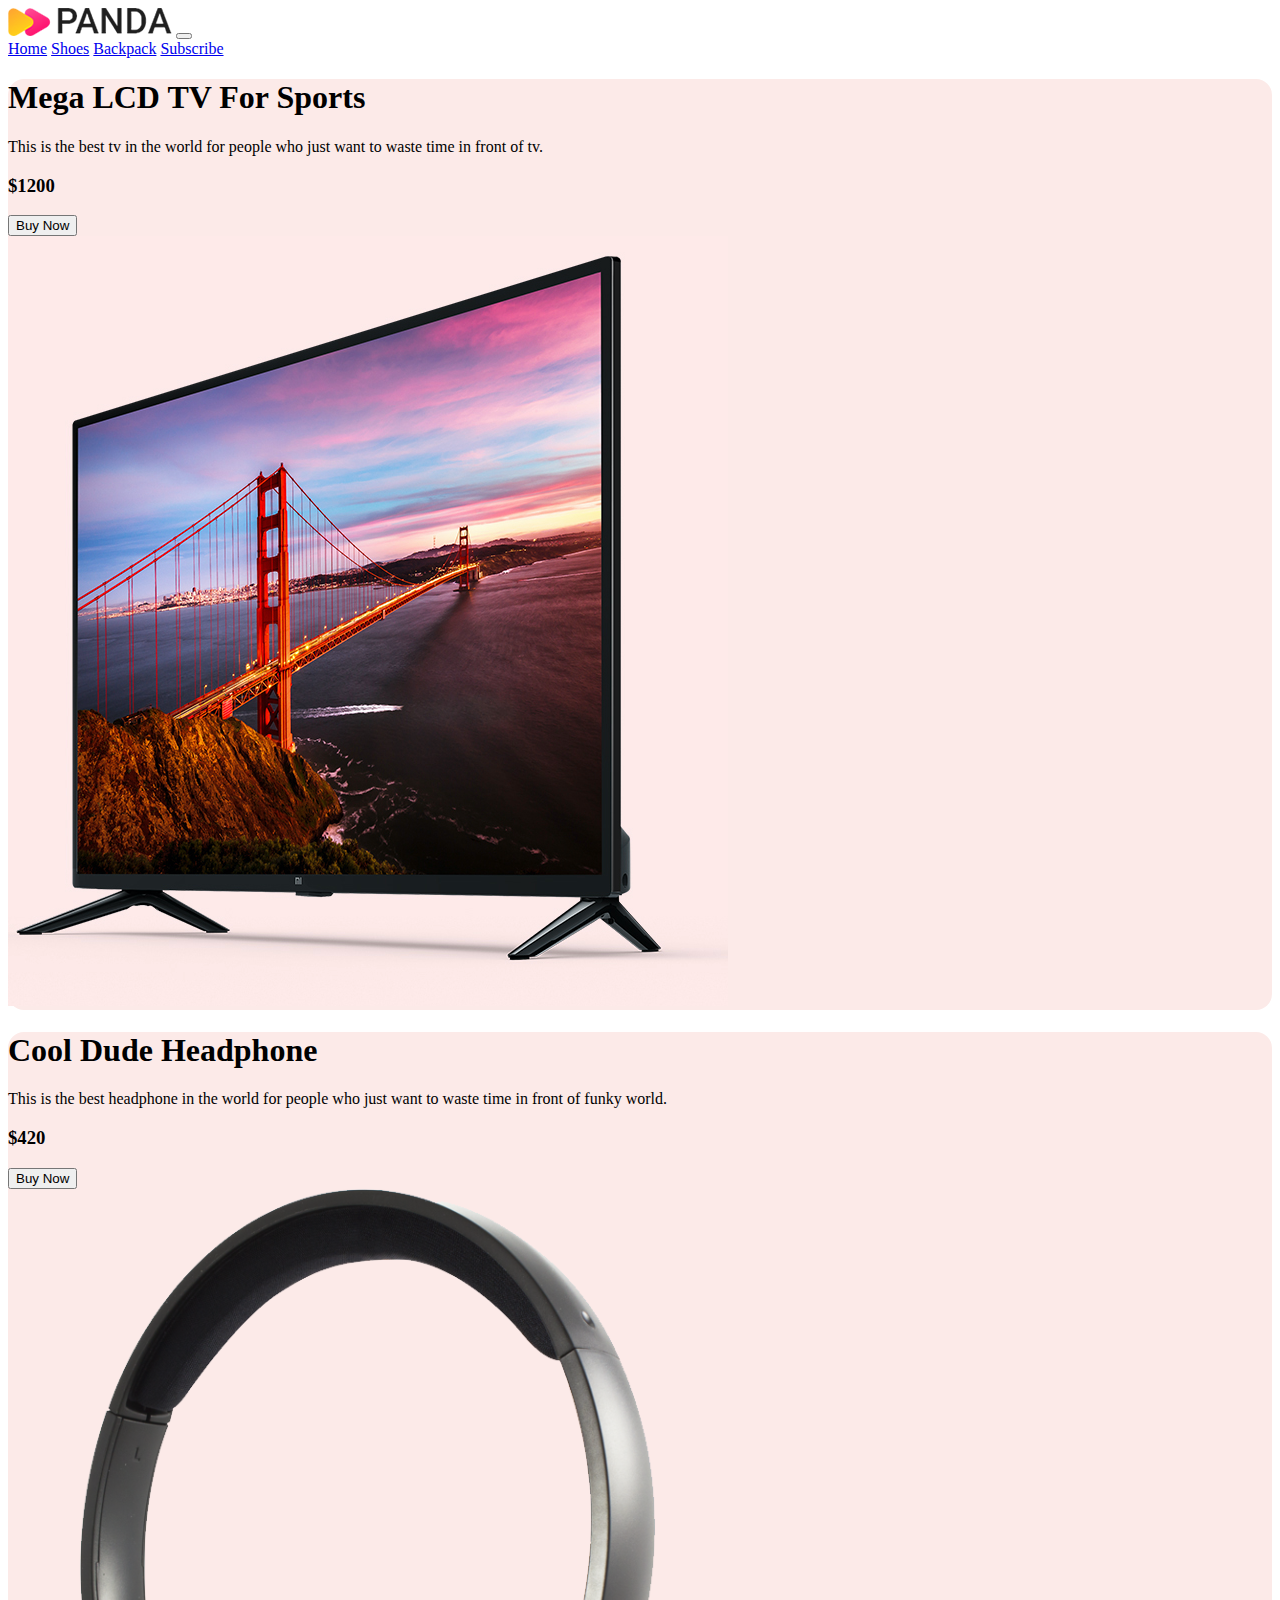
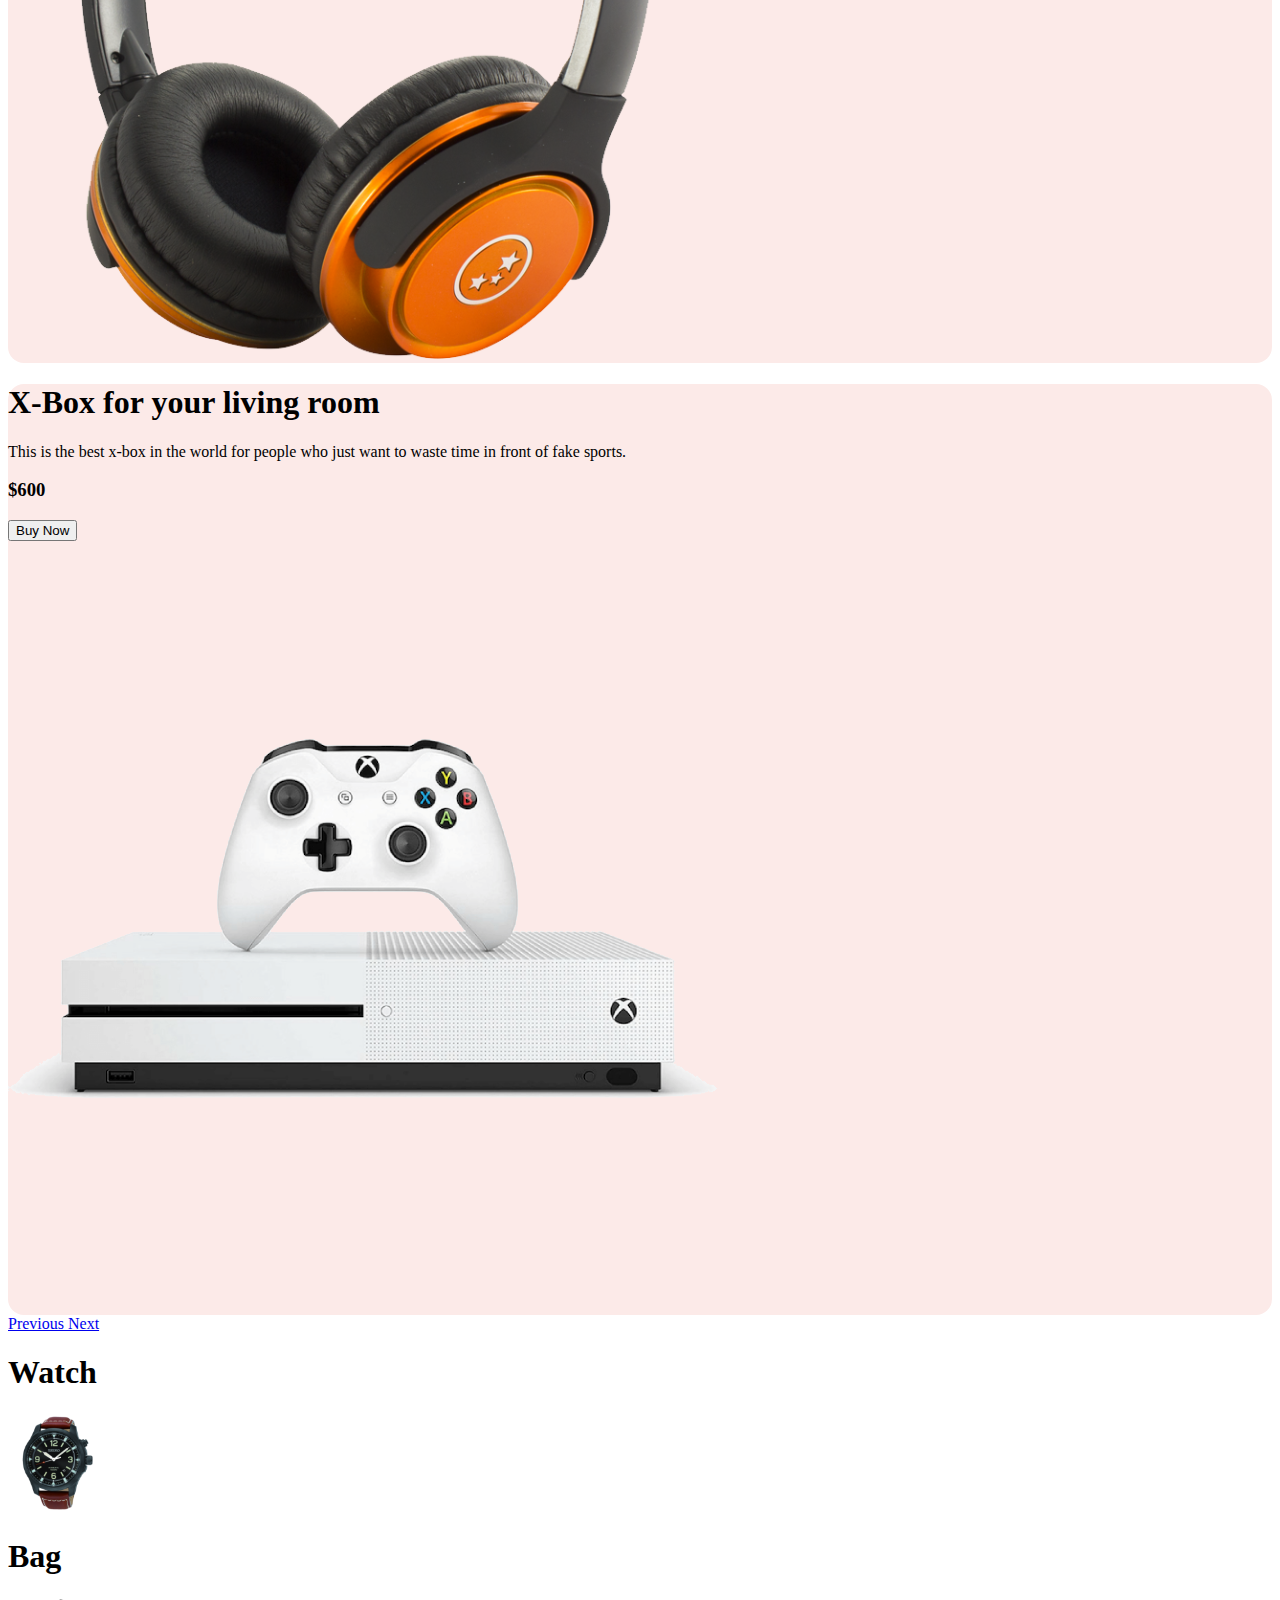
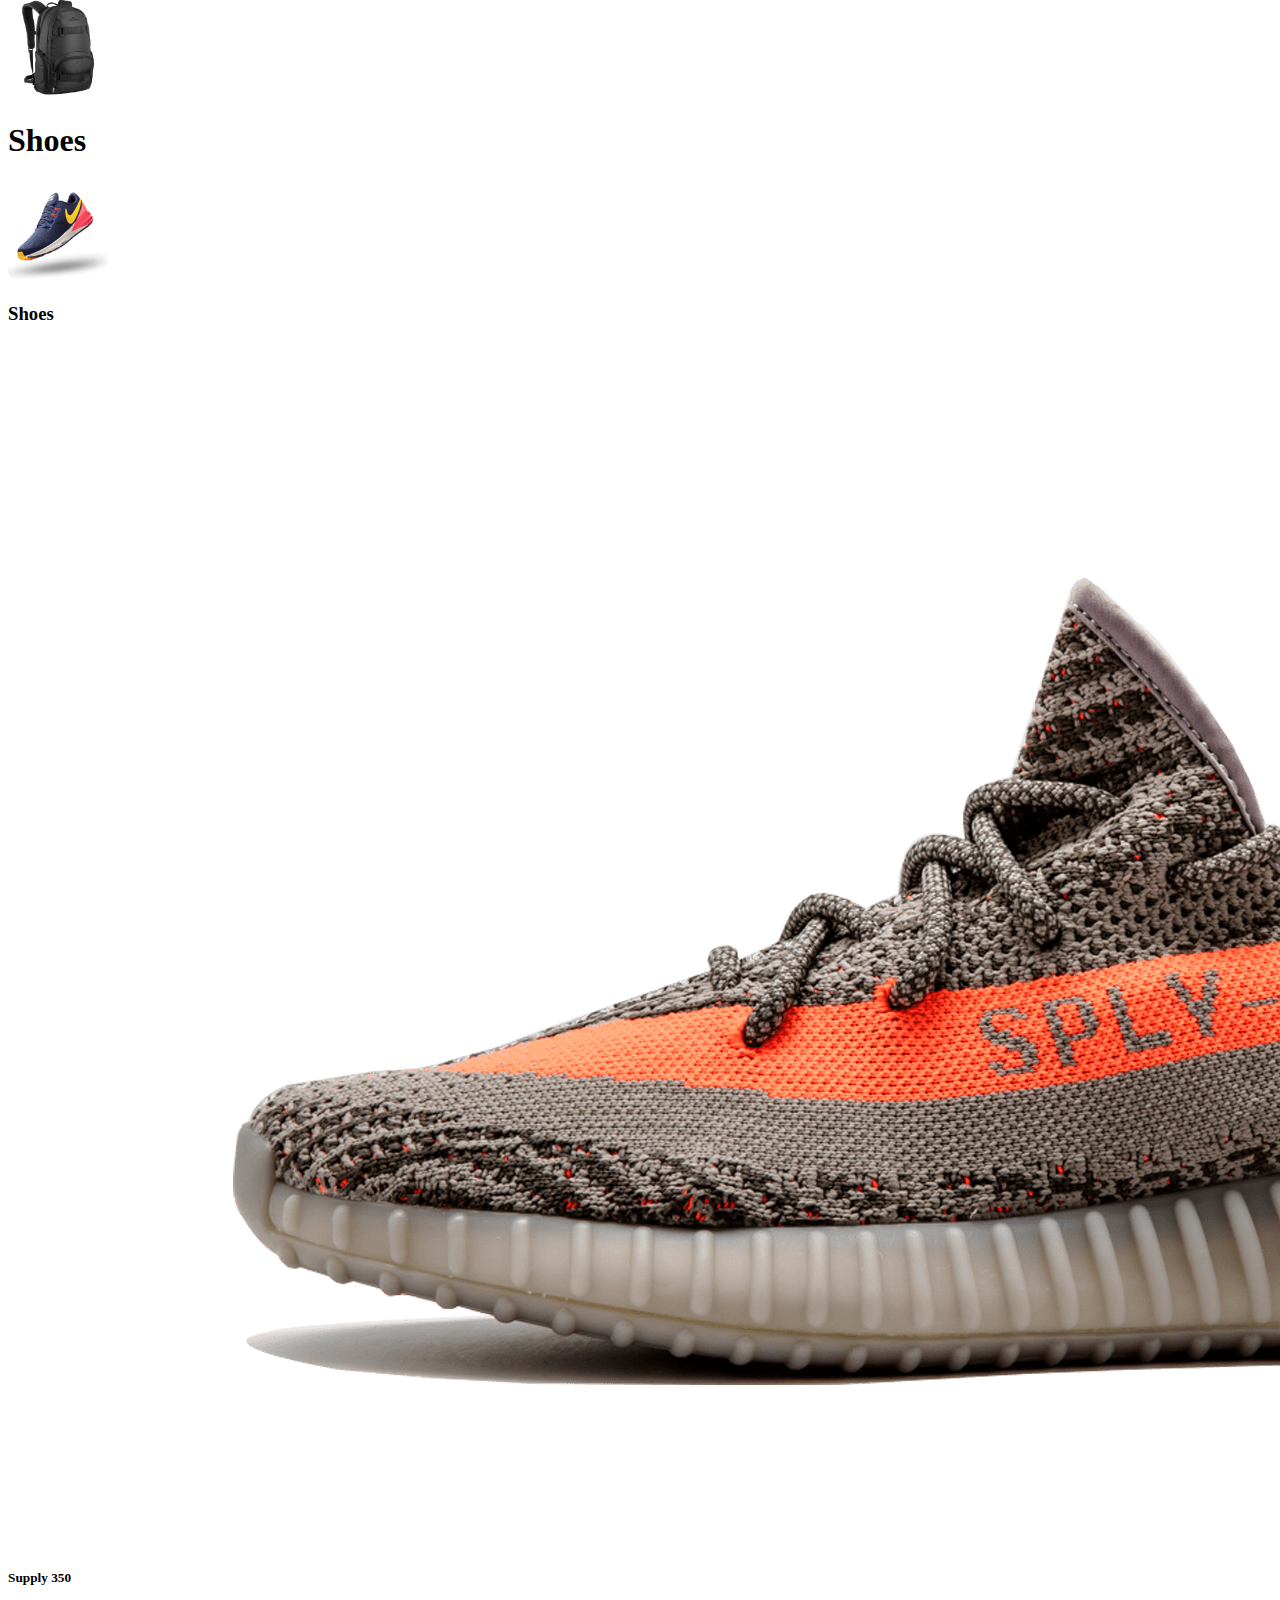
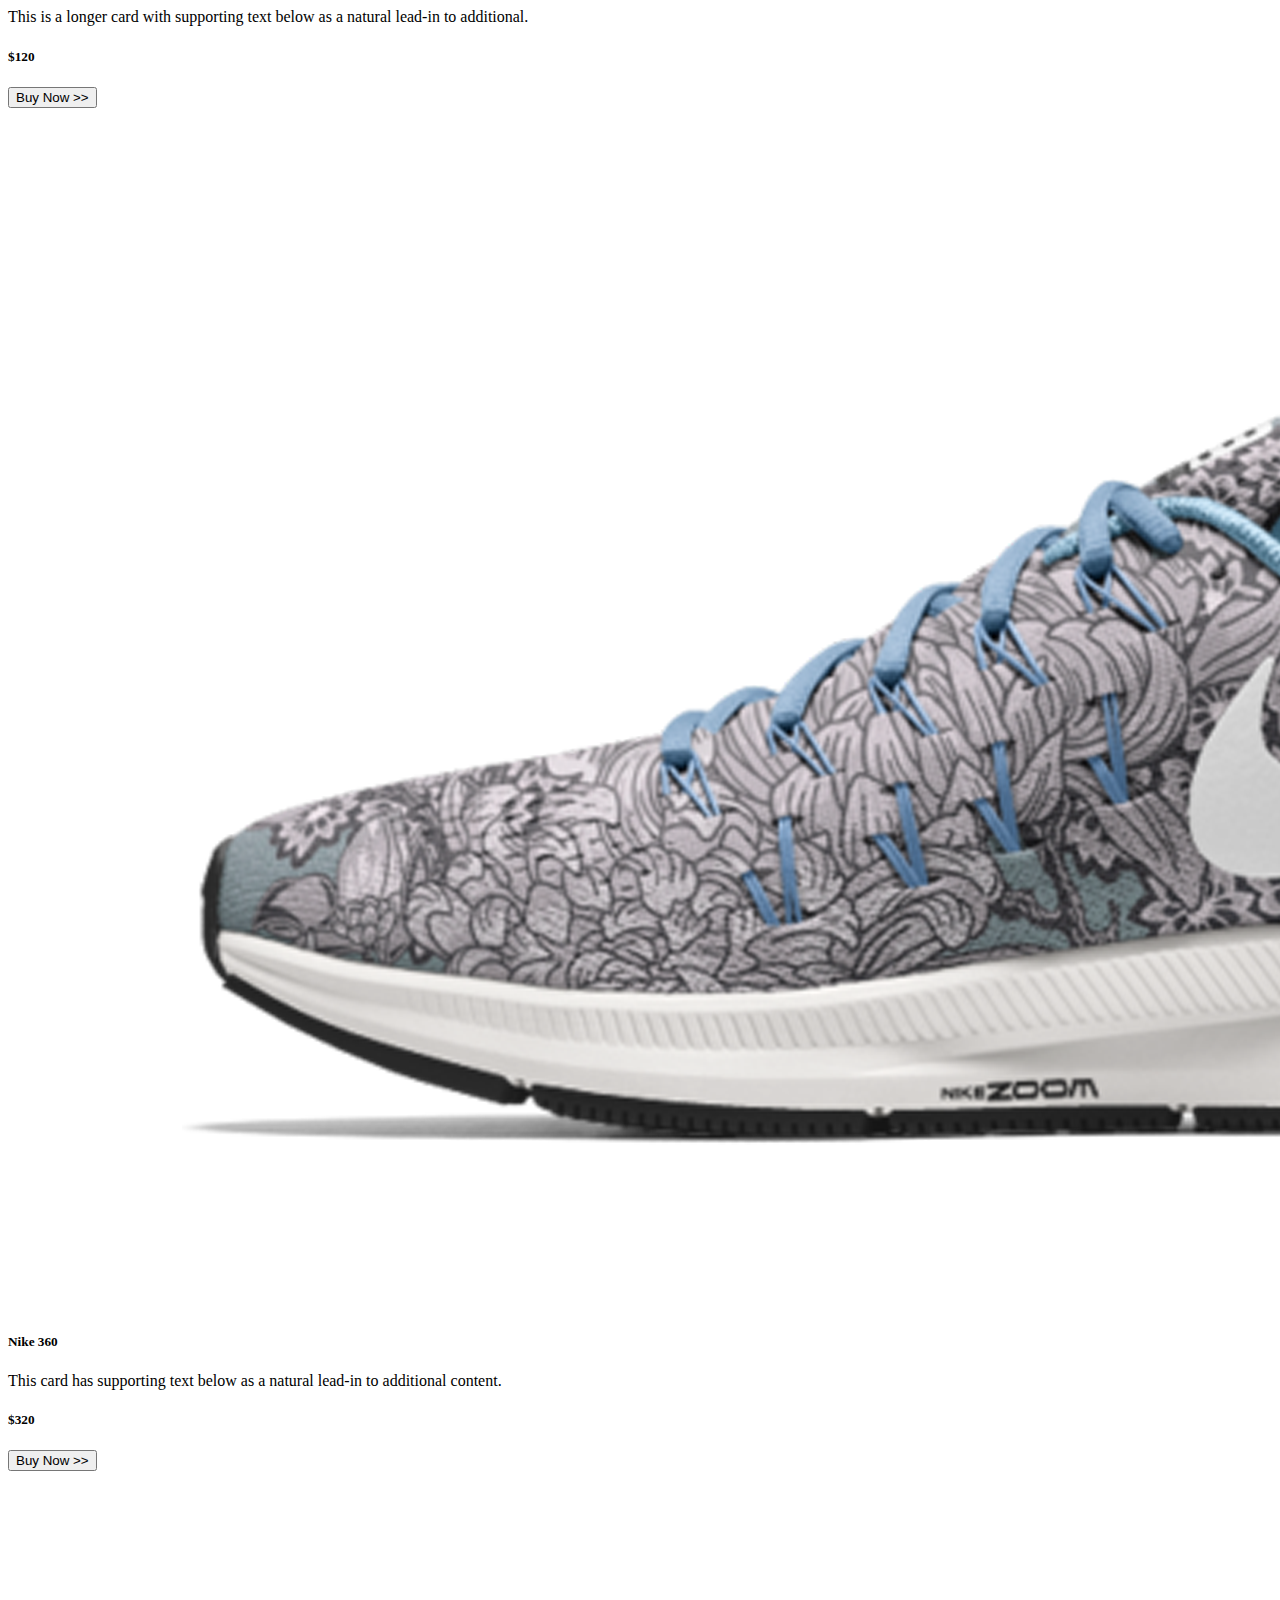
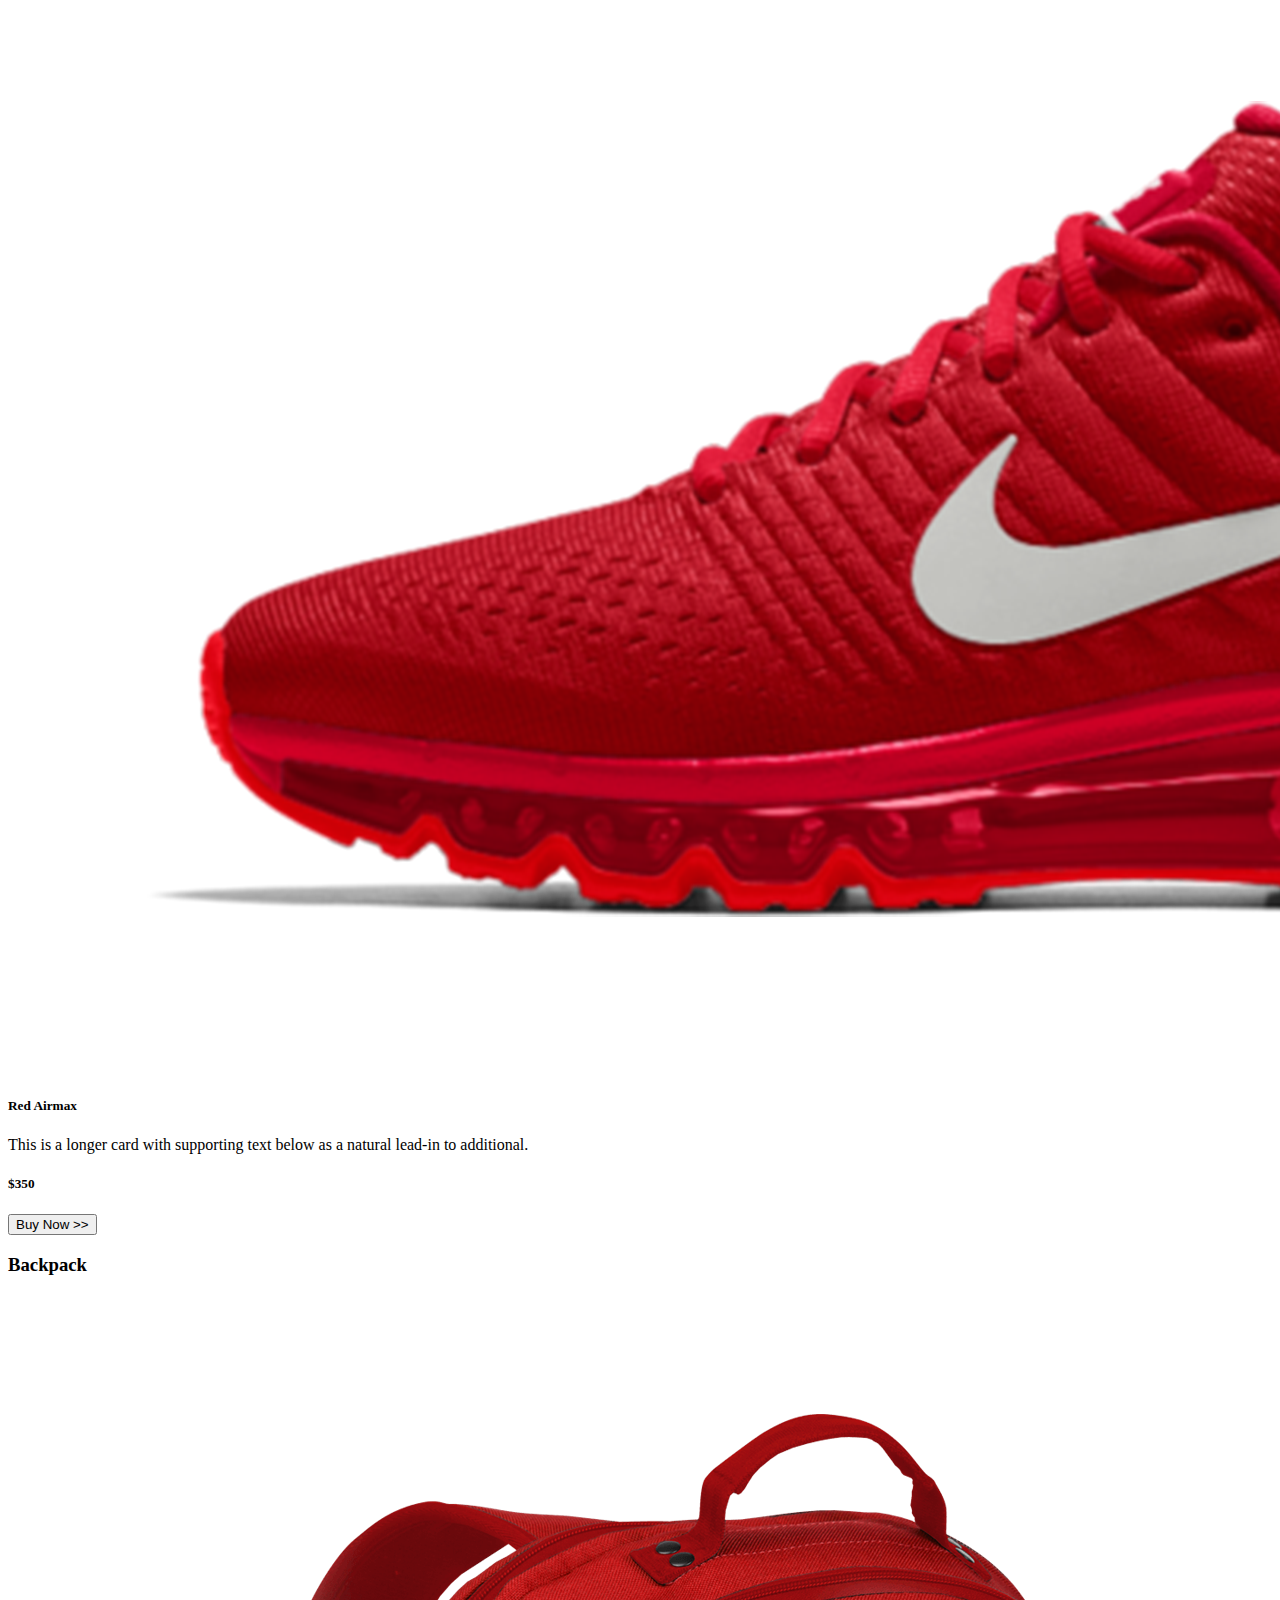
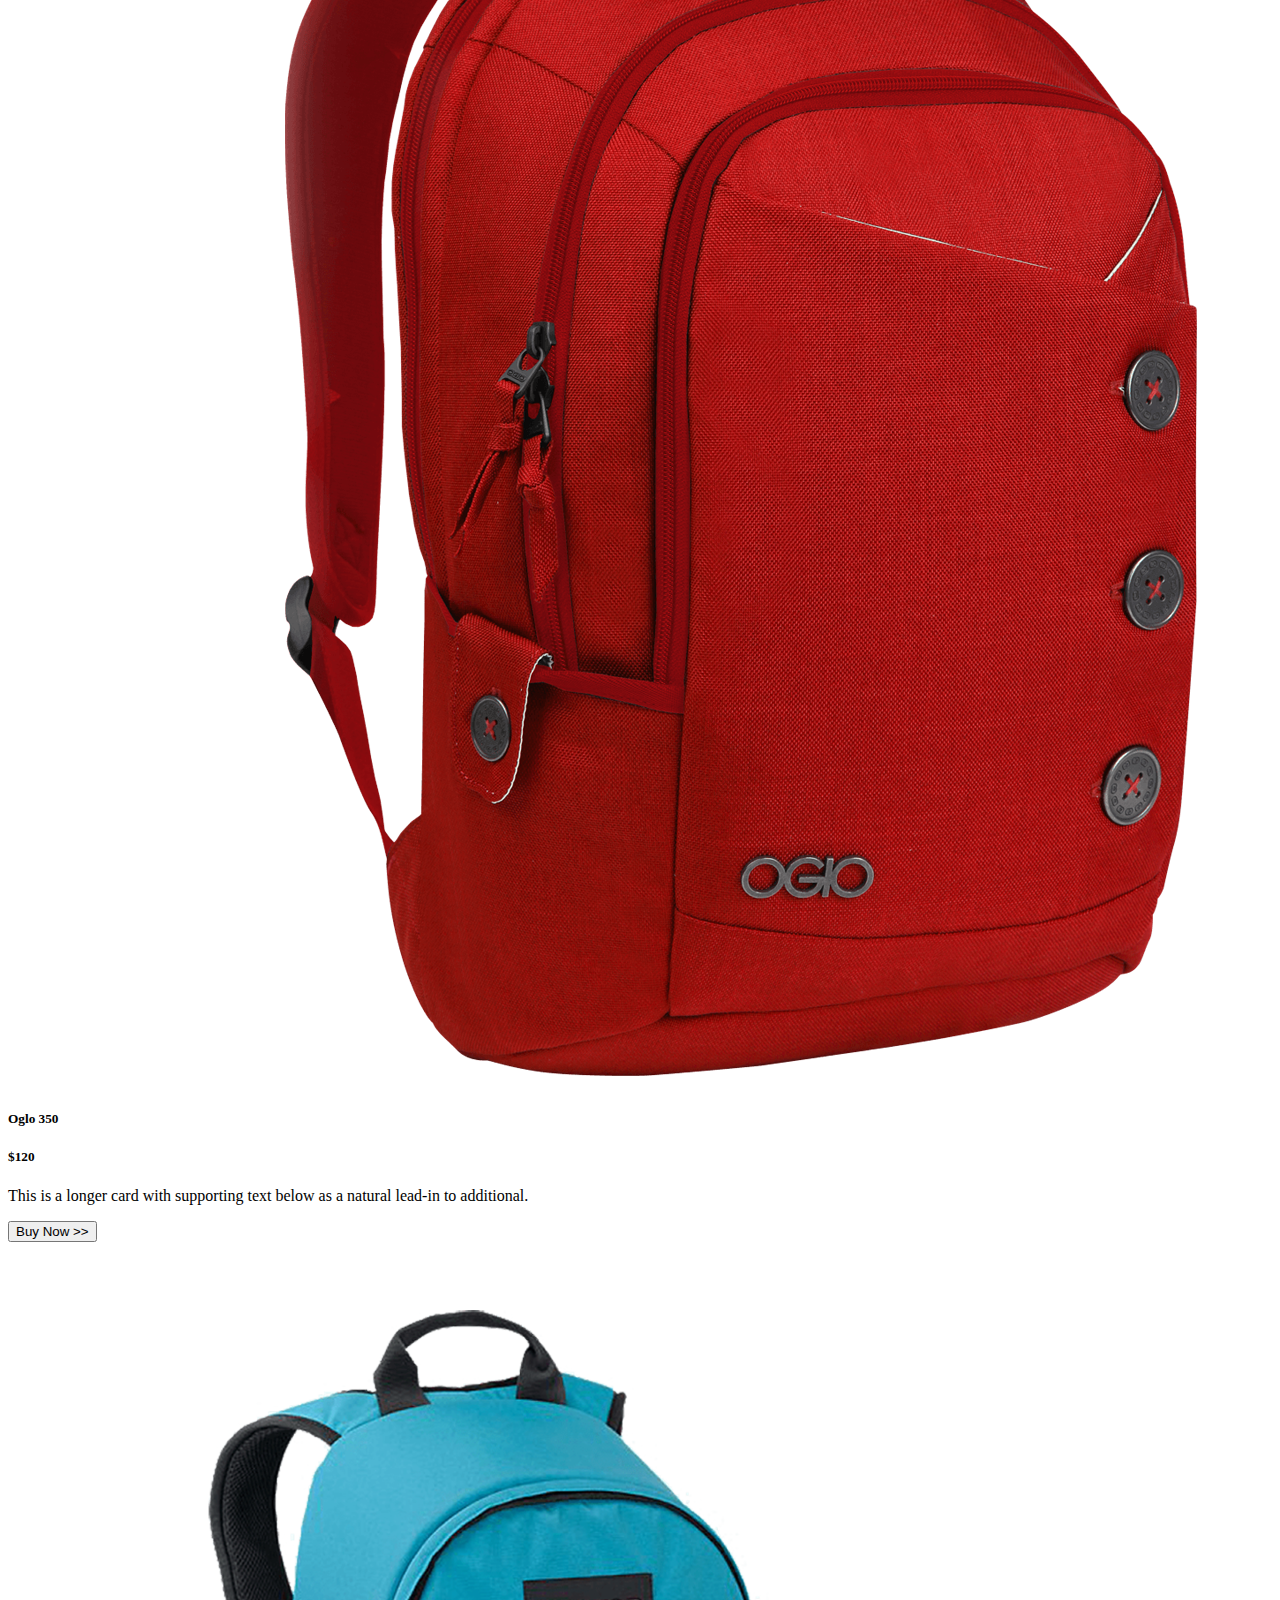
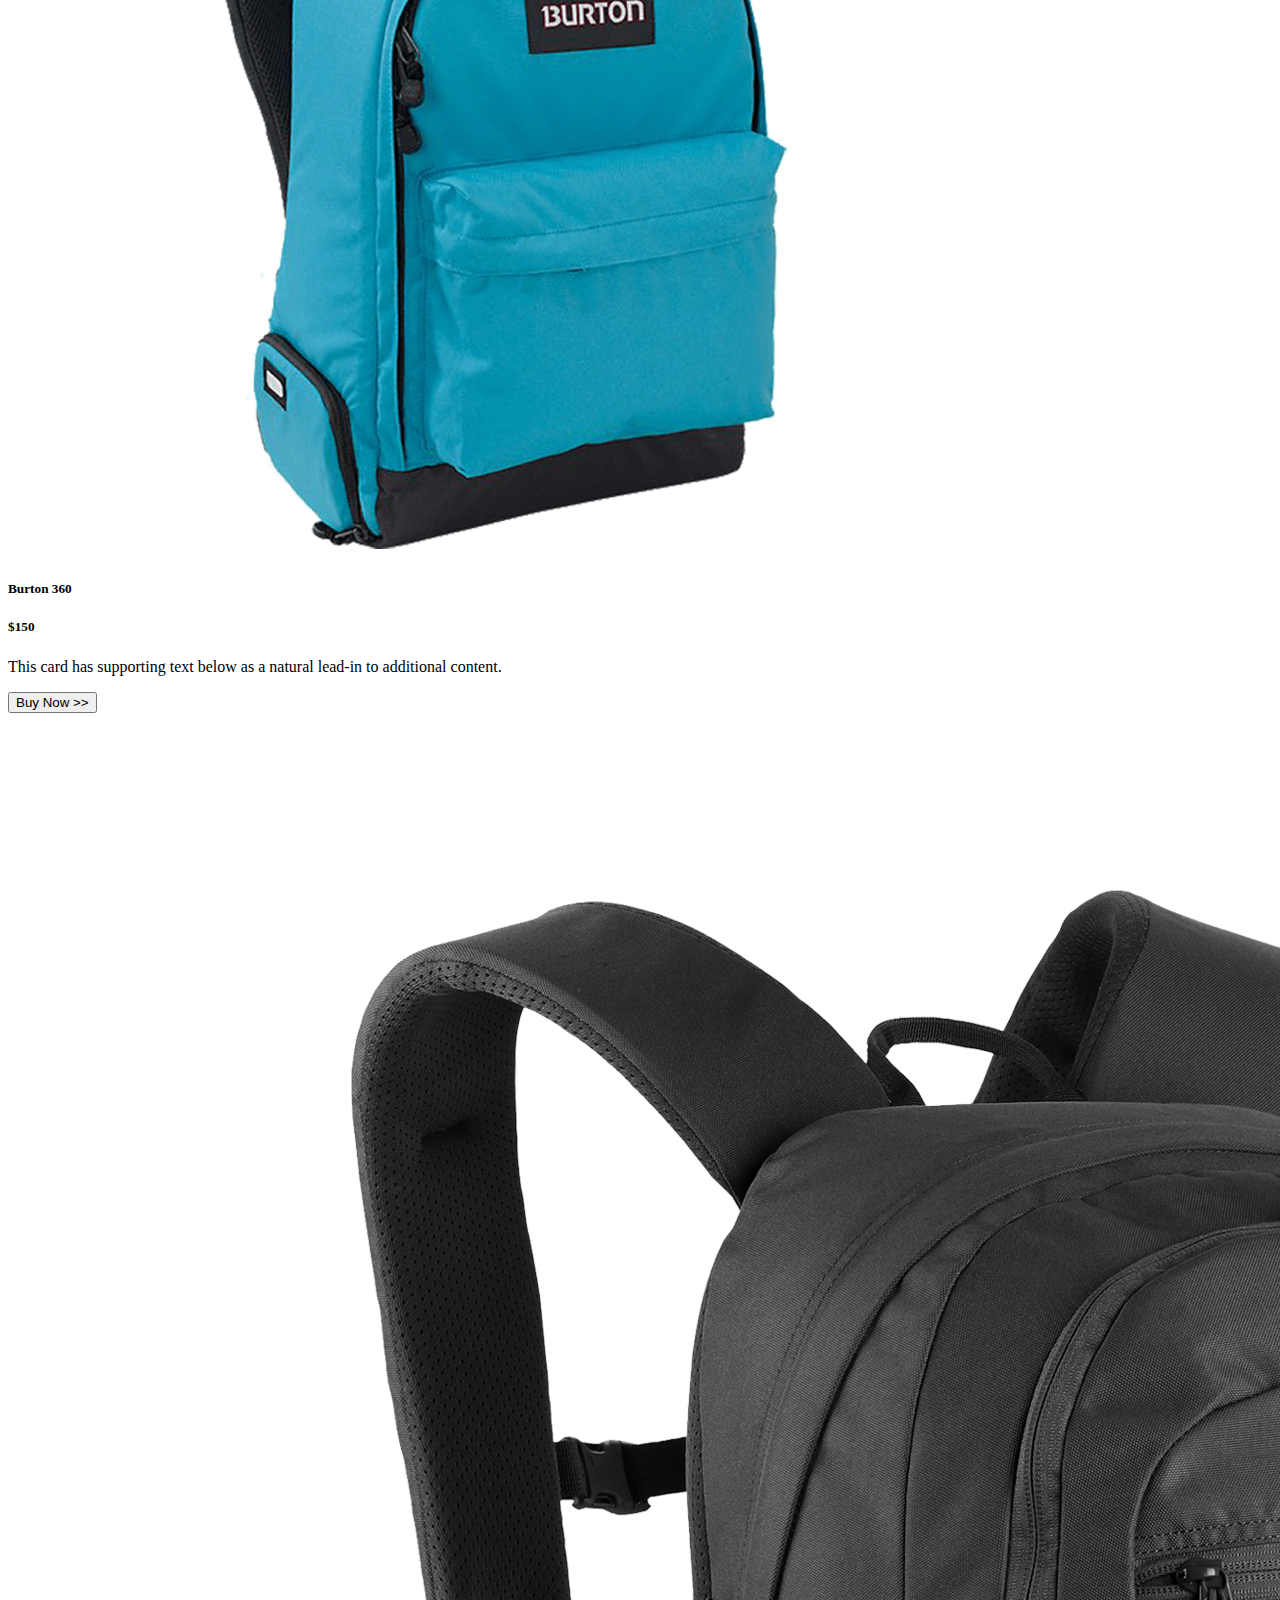
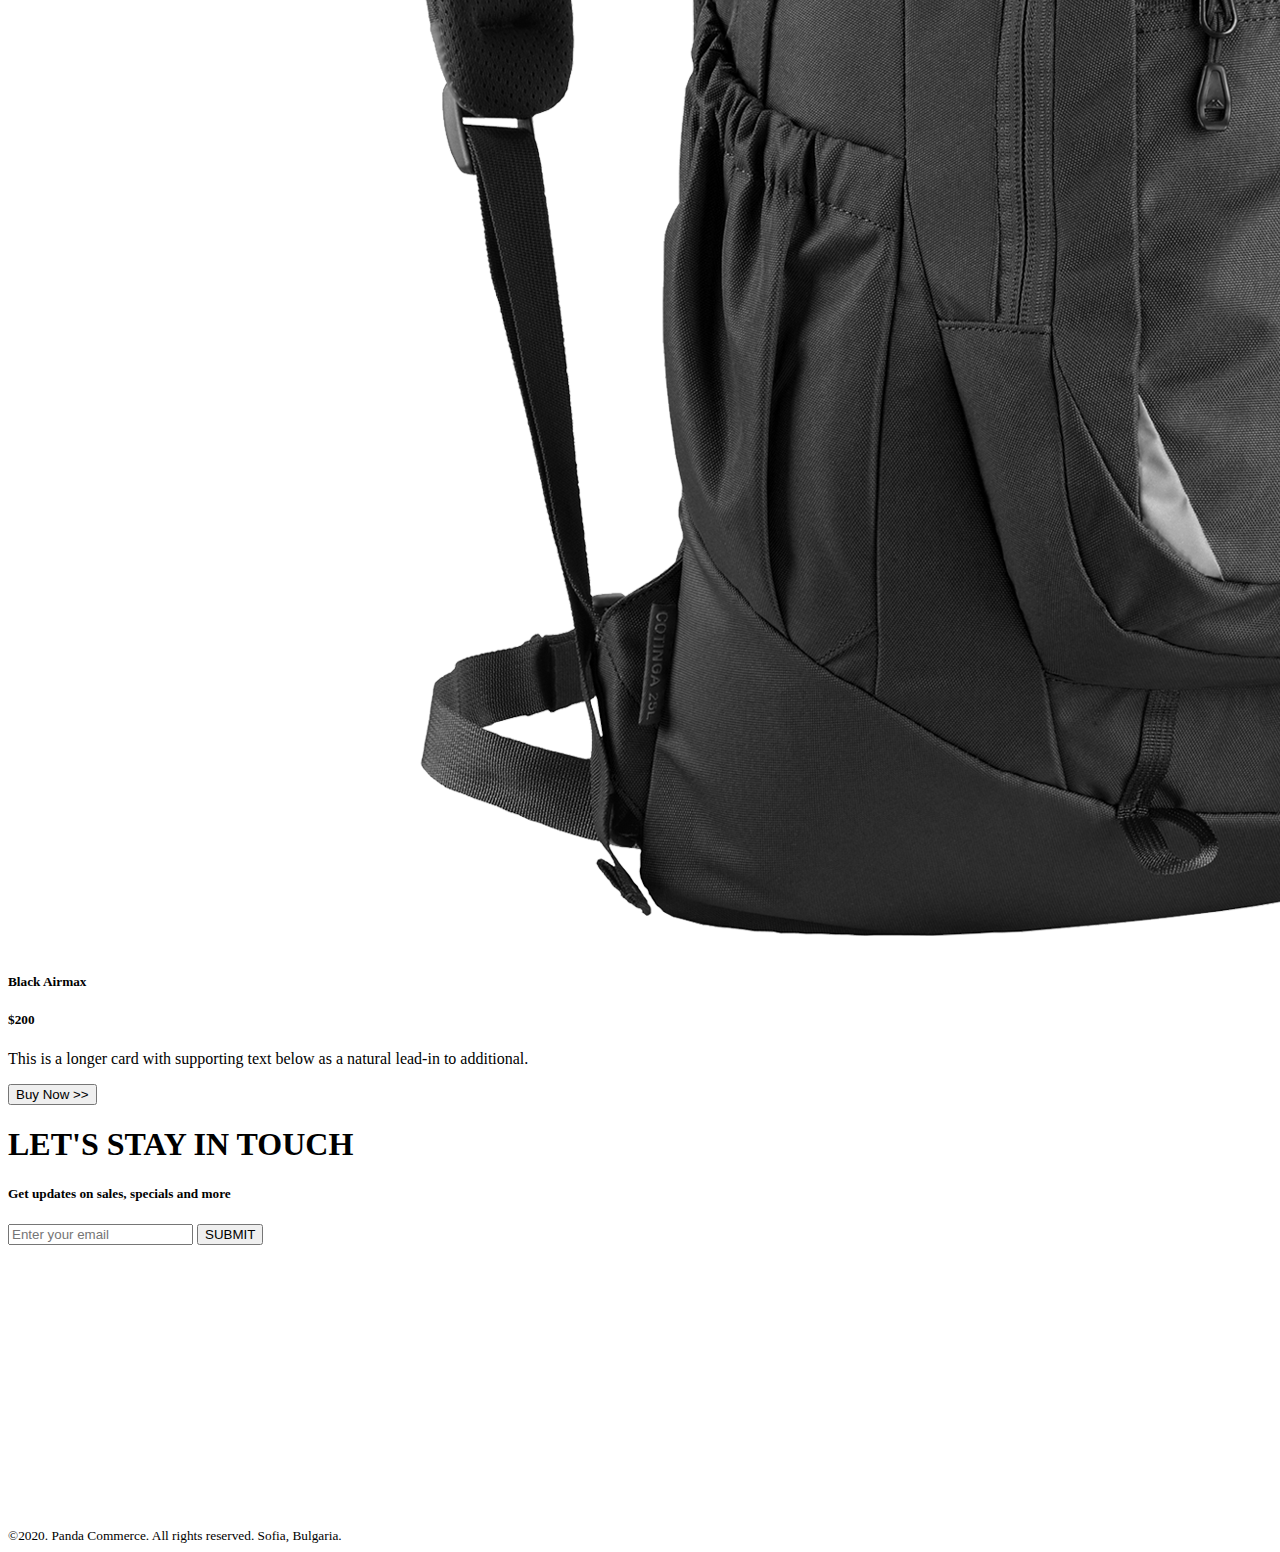
<file: index.html>
<!DOCTYPE html>
<html lang="en">

<head>
  <meta charset="UTF-8">
  <meta name="viewport" content="width=device-width, initial-scale=1.0">
  <link href="https://cdn.jsdelivr.net/npm/bootstrap@5.0.0-beta1/dist/css/bootstrap.min.css" rel="stylesheet"
    integrity="sha384-giJF6kkoqNQ00vy+HMDP7azOuL0xtbfIcaT9wjKHr8RbDVddVHyTfAAsrekwKmP1" crossorigin="anonymous">
  <link rel="stylesheet" href="style.css">
  <title>Panda Site</title>
</head>

<body>
  <header class="container">
    <nav class="navbar navbar-expand-lg sticky-top navbar-light bg-light">
      <div class="container-fluid">
        <img src="images/logo.png" alt="">
        <button class="navbar-toggler" type="button" data-bs-toggle="collapse" data-bs-target="#navbarNavAltMarkup"
          aria-controls="navbarNavAltMarkup" aria-expanded="false" aria-label="Toggle navigation">
          <span class="navbar-toggler-icon"></span>
        </button>
        <div class="collapse navbar-collapse" id="navbarNavAltMarkup">
          <div class="navbar-nav">
            <a class="nav-link active" aria-current="page" href="#">Home</a>
            <a class="nav-link" href="#shoes">Shoes</a>
            <a class="nav-link" href="#backpack">Backpack</a>
            <a class="nav-link" href="#subscribe" tabindex="-1" aria-disabled="true">Subscribe</a>
          </div>
        </div>
      </div>
    </nav>
    <div id="carouselExampleControls" class="carousel slide panda-slide mt-5" data-bs-ride="carousel">
      <div class="carousel-inner">
        <div class="carousel-item active">
          <div class="row d-flex align-items-center p-5">
            <div class="col-md-7">
              <h1>Mega LCD TV For Sports</h1>
              <p>This is the best tv in the world for people who just want to waste time in front of tv.</p>
              <h3>$1200</h3>
              <button class="btn btn-info">Buy Now</button>
            </div>
            <div class="col-md-5">
              <img src="images/banner-images/tv.png" class="d-block w-100" alt="...">
            </div>
          </div>
        </div>
        <div class="carousel-item">
          <div class="row d-flex align-items-center p-5">
            <div class="col-md-7">
              <h1>Cool Dude Headphone</h1>
              <p>This is the best headphone in the world for people who just want to waste time in front of funky world.
              </p>
              <h3>$420</h3>
              <button class="btn btn-info">Buy Now</button>
            </div>
            <div class="col-md-5">
              <img src="images/banner-images/headphone.png" class="d-block w-100" alt="...">
            </div>
          </div>
        </div>
        <div class="carousel-item">
          <div class="row d-flex align-items-center p-5">
            <div class="col-md-7">
              <h1>X-Box for your living room</h1>
              <p>This is the best x-box in the world for people who just want to waste time in front of fake sports.</p>
              <h3>$600</h3>
              <button class="btn btn-info">Buy Now</button>
            </div>
            <div class="col-md-5">
              <img src="images/banner-images/xbox.png" class="d-block w-100" alt="...">
            </div>
          </div>
        </div>
      </div>
      <a class="carousel-control-prev" href="#carouselExampleControls" role="button" data-bs-slide="prev">
        <span class="carousel-control-prev-icon" aria-hidden="true"></span>
        <span class="visually-hidden">Previous</span>
      </a>
      <a class="carousel-control-next" href="#carouselExampleControls" role="button" data-bs-slide="next">
        <span class="carousel-control-next-icon" aria-hidden="true"></span>
        <span class="visually-hidden">Next</span>
      </a>
    </div>
  </header>
  <main class="container">
    <section class="container overflow-hidden mt-5 categories">
      <div class="row gy-5">
        <div class="col">
          <div class="p-3 rounded bg-danger align-items-center d-flex justify-content-around">
            <h1>Watch</h1>
            <img src="images/categories/watch.png" alt="">
          </div>
        </div>
        <div class="col">
          <div class="p-3 rounded bg-warning align-items-center d-flex justify-content-around">
            <h1>Bag</h1>
            <img src="images/categories/bag.png" alt="">
          </div>
        </div>
        <div class="col">
          <div class="p-3 rounded bg-primary align-items-center d-flex justify-content-around">
            <h1 class="shoeshoy">Shoes</h1>
            <img src="images/categories/shoes.png" alt="">
          </div>
        </div>
      </div>
    </section>
    <section id="shoes" class="mt-5">
      <h3>Shoes</h3>
      <div class="row row-cols-1 row-cols-md-3 g-4">
        <div class="col">
          <div class="card panda-card h-100 shadow">
            <img src="images/shoes/shoe-1.png" class="card-img-top" alt="...">
            <div class="card-body">
              <h5 class="card-title">Supply 350</h5>
              <p class="card-text">This is a longer card with supporting text below as a natural lead-in to additional.
              </p>
              <h5>$120</h5>
            </div>
            <div class="card-footer panda-card-footer">

              <button class="btn btn-info">Buy Now >></button>
            </div>
          </div>
        </div>
        <div class="col">
          <div class="card panda-card h-100 shadow">
            <img src="images/shoes/shoe-2.png" class="card-img-top" alt="...">
            <div class="card-body">
              <h5 class="card-title">Nike 360</h5>
              <p class="card-text">This card has supporting text below as a natural lead-in to additional content.</p>
              <h5>$320</h5>
            </div>
            <div class="card-footer panda-card-footer">
              <button class="btn btn-info">Buy Now >></button>
            </div>
          </div>
        </div>
        <div class="col">
          <div class="card panda-card h-100 shadow">
            <img src="images/shoes/shoe-3.png" class="card-img-top" alt="...">
            <div class="card-body">
              <h5 class="card-title">Red Airmax</h5>
              <p class="card-text">This is a longer card with supporting text below as a natural lead-in to additional.
              </p>
              <h5>$350</h5>
            </div>
            <div class="card-footer panda-card-footer">
              <button class="btn btn-info">Buy Now >></button>
            </div>
          </div>
        </div>
      </div>
    </section>
    <section id="backpack" class="mt-5">
      <h3>Backpack</h3>
      <div class="row row-cols-1 row-cols-md-3 g-4">
        <div class="col">
          <div class="card panda-card h-100 shadow">
            <img src="images/bags/bag-1.png" class="card-img-top" alt="...">
            <div class="card-body">
              <h5 class="card-title">Oglo 350</h5>
              <h5>$120</h5>
              <p class="card-text">This is a longer card with supporting text below as a natural lead-in to additional.
              </p>
            </div>
            <div class="card-footer panda-card-footer">
              <button class="btn btn-info">Buy Now >></button>
            </div>
          </div>
        </div>
        <div class="col">
          <div class="card panda-card h-100 shadow">
            <img src="images/bags/bag-2.png" class="card-img-top" alt="...">
            <div class="card-body">
              <h5 class="card-title">Burton 360</h5>
              <h5>$150</h5>
              <p class="card-text">This card has supporting text below as a natural lead-in to additional content.</p>
            </div>
            <div class="card-footer panda-card-footer">
              <button class="btn btn-info">Buy Now >></button>
            </div>
          </div>
        </div>
        <div class="col">
          <div class="card panda-card h-100 shadow">
            <img src="images/bags/bag-3.png" class="card-img-top" alt="...">
            <div class="card-body">
              <h5 class="card-title">Black Airmax</h5>
              <h5>$200</h5>
              <p class="card-text">This is a longer card with supporting text below as a natural lead-in to additional.
              </p>
            </div>
            <div class="card-footer panda-card-footer">
              <button class="btn btn-info">Buy Now >></button>
            </div>
          </div>
        </div>
      </div>
    </section>
    <section id="subscribe" style="height: 400px;"
      class="bg-danger mt-5 d-flex align-items-center justify-content-center">
      <div>
        <h1 class="mt-4">LET'S STAY IN TOUCH</h1>
        <h5 class="mb-4">Get updates on sales, specials and more</h5>
        <input class="mx-4" type="text" placeholder="Enter your email ">
        <button class="btn btn-info mx-3 ">SUBMIT</button>
      </div>
    </section>
  </main>
  <footer class="text-center mt-5">
    <small>©2020. Panda Commerce. All rights reserved. Sofia, Bulgaria.</small>
  </footer>
  <script src="https://cdn.jsdelivr.net/npm/bootstrap@5.0.0-beta1/dist/js/bootstrap.bundle.min.js"
    integrity="sha384-ygbV9kiqUc6oa4msXn9868pTtWMgiQaeYH7/t7LECLbyPA2x65Kgf80OJFdroafW"
    crossorigin="anonymous"></script>
</body>

</html>
</file>
<file: style.css>
.panda-card {
    border: 0;
}
.panda-card-footer {
    background-color: #fff;
    border: 0;
}
.categories img {
    width: 100px;
    border-radius: 10px;
}
.panda-slide .carousel-item {
    background-color:#fceae8;
    border-radius: 1em;
}
</file>
